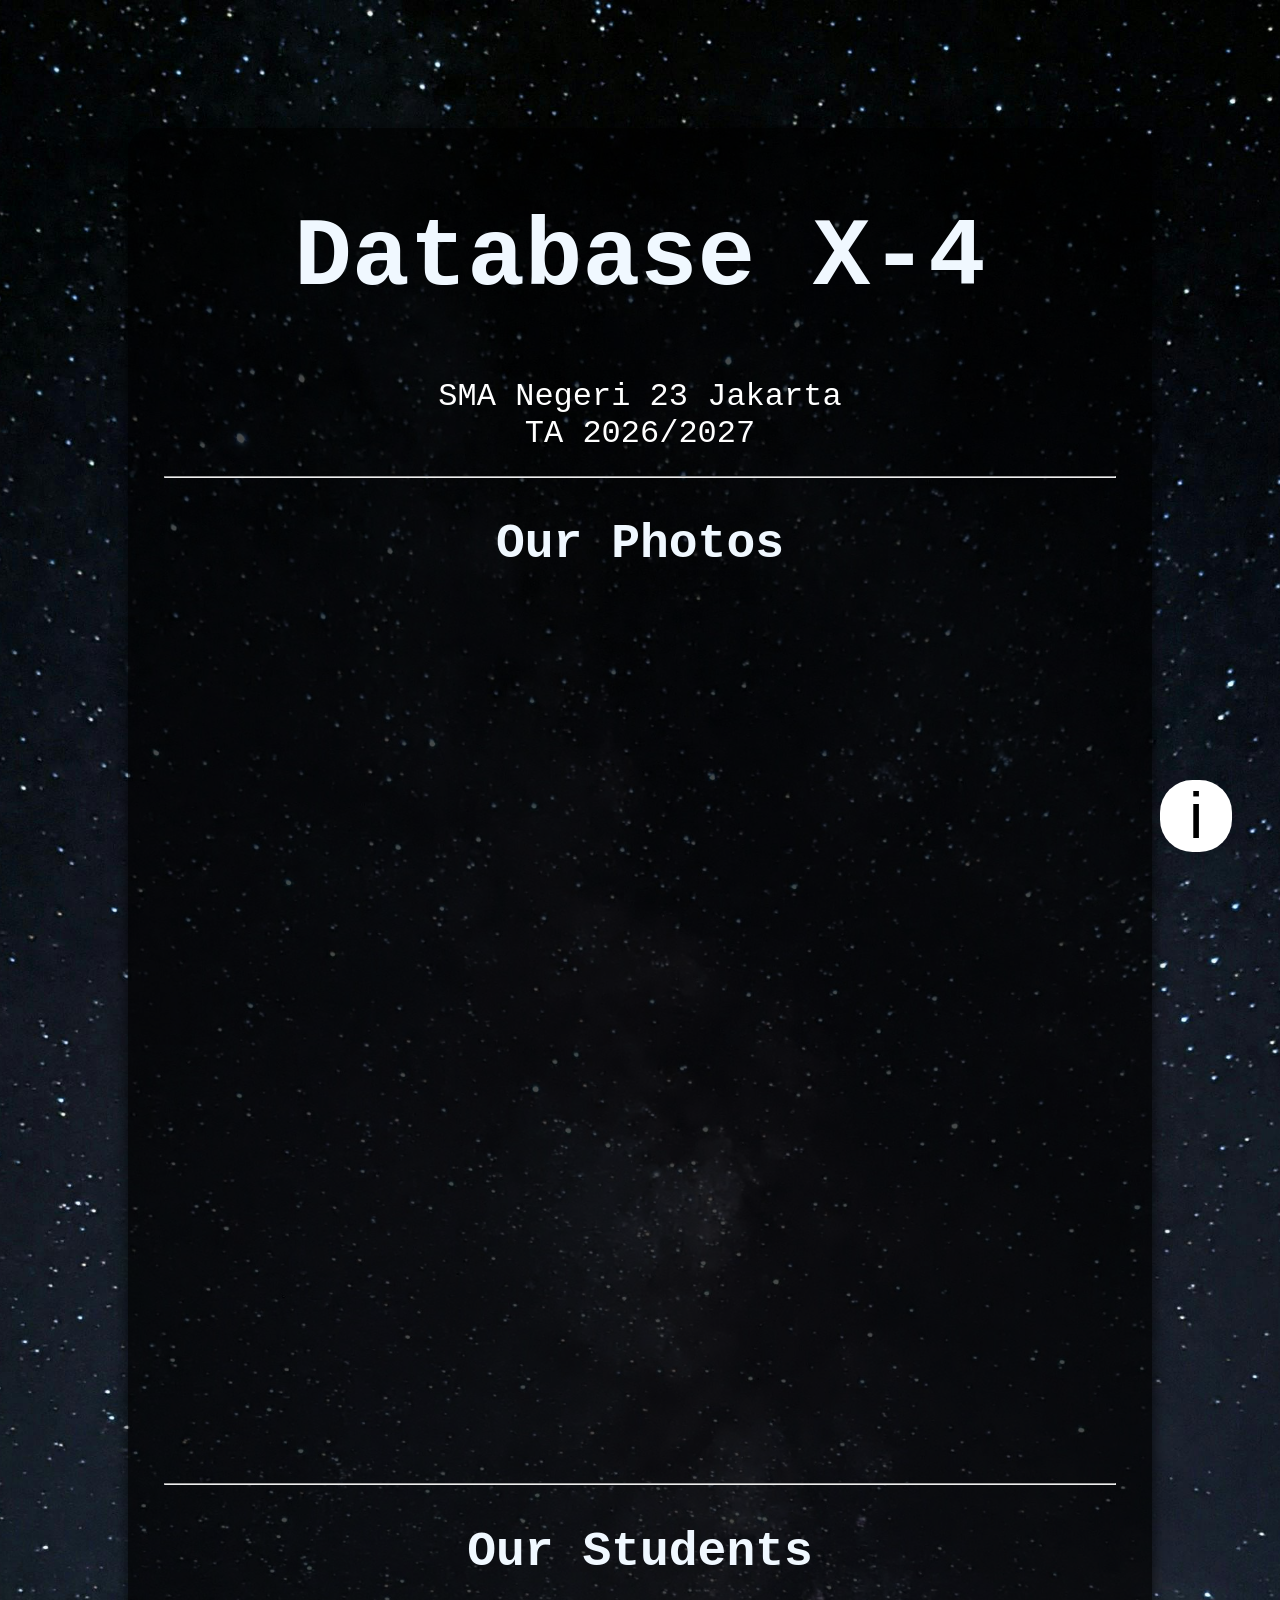
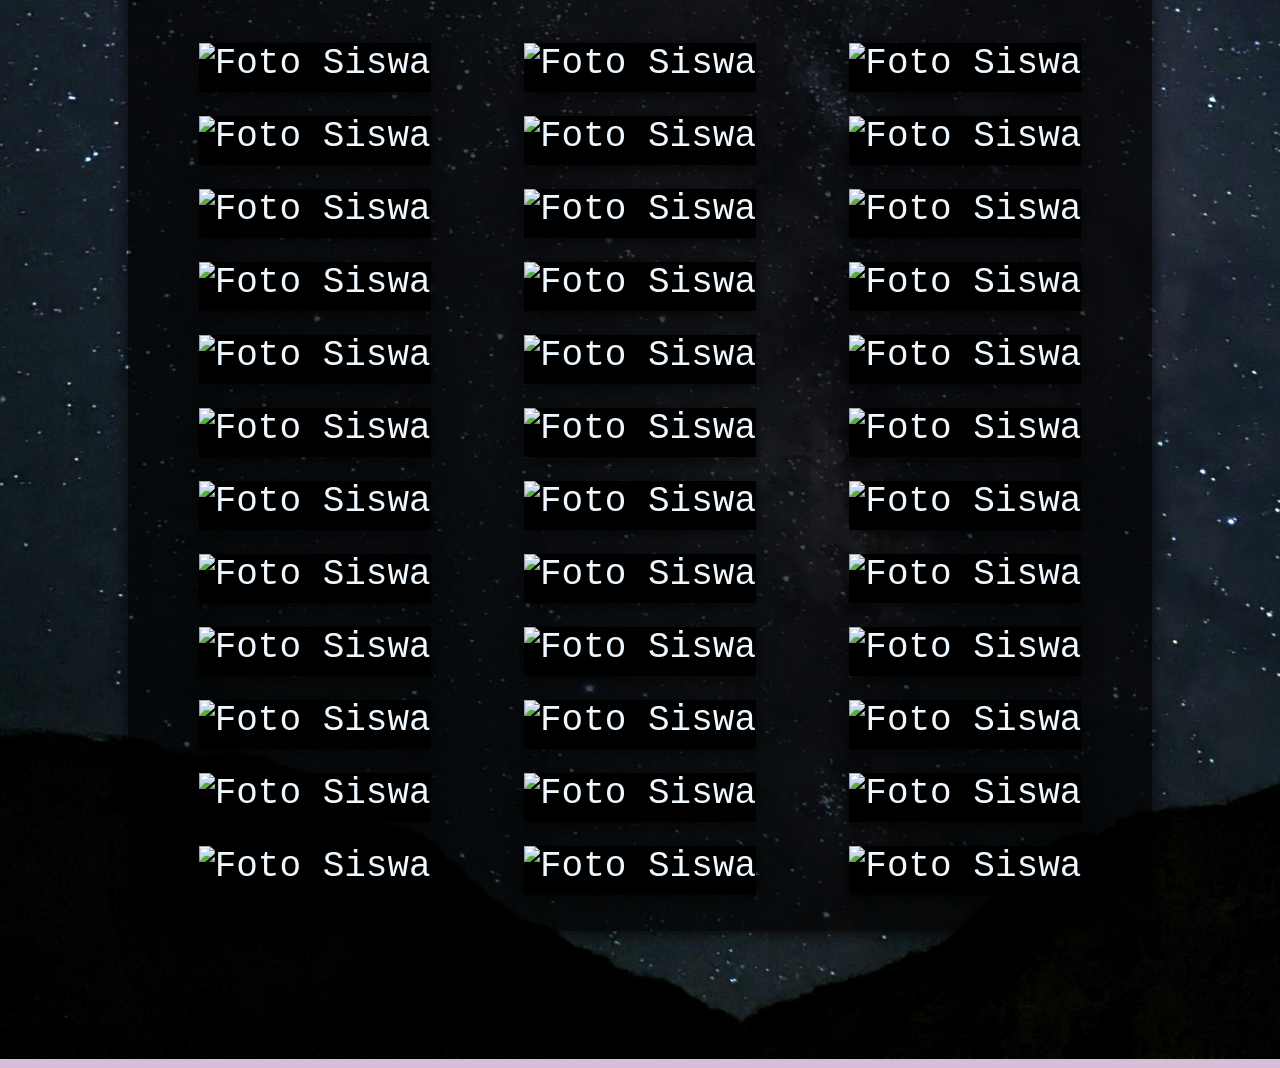
<file: index.html>
<!DOCTYPE html>
<html lang="en">
<head>
    <meta charset="UTF-8">
    <meta name="viewport" content="width=device-width, initial-scale=1.0">
    <title>Page of Us</title>

    <link rel="stylesheet" href="style.css">
</head>
<body>
    <div class="main-container page">
        <div>
            <h1>Database X-4</h1>
            <div class="text">
                SMA Negeri 23 Jakarta<br>TA 2026/2027
            </div>
        </div>

        <hr>
        
        <div>
            <h2>
                Our Photos
            </h2>

            <div class="another-grid">
                <div class="carousel">
                    <img alt="Foto Carousel 1">
                    <img alt="Foto Carousel 2">
                    <img alt="Foto Carousel 3">
                </div>
                <div class="carousel">
                    <img alt="Foto Carousel 1">
                    <img alt="Foto Carousel 2">
                    <img alt="Foto Carousel 3">
                </div>
            </div>
        </div>

        <hr>

        <div>
            <h2>
                Our Students
            </h2>

            <div class="grid">
                <div class="student-card" data-id="1">
                    <img alt="Foto Siswa"> <h4></h4>
                </div>
                <div class="student-card" data-id="2">
                    <img alt="Foto Siswa"> <h4></h4>
                </div>
                <div class="student-card" data-id="3">
                    <img alt="Foto Siswa"> <h4></h4>
                </div>
                <div class="student-card" data-id="4">
                    <img alt="Foto Siswa"> <h4></h4>
                </div>
                <div class="student-card" data-id="5">
                    <img alt="Foto Siswa"> <h4></h4>
                </div>
                <div class="student-card" data-id="6">
                    <img alt="Foto Siswa"> <h4></h4>
                </div>
                <div class="student-card" data-id="7">
                    <img alt="Foto Siswa"> <h4></h4>
                </div>
                <div class="student-card" data-id="8">
                    <img alt="Foto Siswa"> <h4></h4>
                </div>
                <div class="student-card" data-id="9">
                    <img alt="Foto Siswa"> <h4></h4>
                </div>
                <div class="student-card" data-id="10">
                    <img alt="Foto Siswa"> <h4></h4>
                </div>
                <div class="student-card" data-id="11">
                    <img alt="Foto Siswa"> <h4></h4>
                </div>
                <div class="student-card" data-id="12">
                    <img alt="Foto Siswa"> <h4></h4>
                </div>
                <div class="student-card" data-id="13">
                    <img alt="Foto Siswa"> <h4></h4>
                </div>
                <div class="student-card" data-id="14">
                    <img alt="Foto Siswa"> <h4></h4>
                </div>
                <div class="student-card" data-id="15">
                    <img alt="Foto Siswa"> <h4></h4>
                </div>
                <div class="student-card" data-id="16">
                    <img alt="Foto Siswa"> <h4></h4>
                </div>
                <div class="student-card" data-id="17">
                    <img alt="Foto Siswa"> <h4></h4>
                </div>
                <div class="student-card" data-id="18">
                    <img alt="Foto Siswa"> <h4></h4>
                </div>
                <div class="student-card" data-id="19">
                    <img alt="Foto Siswa"> <h4></h4>
                </div>
                <div class="student-card" data-id="20">
                    <img alt="Foto Siswa"> <h4></h4>
                </div>
                <div class="student-card" data-id="21">
                    <img alt="Foto Siswa"> <h4></h4>
                </div>
                <div class="student-card" data-id="22">
                    <img alt="Foto Siswa"> <h4></h4>
                </div>
                <div class="student-card" data-id="23">
                    <img alt="Foto Siswa"> <h4></h4>
                </div>
                <div class="student-card" data-id="24">
                    <img alt="Foto Siswa"> <h4></h4>
                </div>
                <div class="student-card" data-id="25">
                    <img alt="Foto Siswa"> <h4></h4>
                </div>
                <div class="student-card" data-id="26">
                    <img alt="Foto Siswa"> <h4></h4>
                </div>
                <div class="student-card" data-id="27">
                    <img alt="Foto Siswa"> <h4></h4>
                </div>
                <div class="student-card" data-id="28">
                    <img alt="Foto Siswa"> <h4></h4>
                </div>
                <div class="student-card" data-id="29">
                    <img alt="Foto Siswa"> <h4></h4>
                </div>
                <div class="student-card" data-id="30">
                    <img alt="Foto Siswa"> <h4></h4>
                </div>
                <div class="student-card" data-id="31">
                    <img alt="Foto Siswa"> <h4></h4>
                </div>
                <div class="student-card" data-id="32">
                    <img alt="Foto Siswa"> <h4></h4>
                </div>
                <div class="student-card" data-id="33">
                    <img alt="Foto Siswa"> <h4></h4>
                </div>
                <div class="student-card" data-id="34">
                    <img alt="Foto Siswa"> <h4></h4>
                </div>
                <div class="student-card" data-id="35">
                    <img alt="Foto Siswa"> <h4></h4>
                </div>
                <div class="student-card" data-id="36">
                    <img alt="Foto Siswa"> <h4></h4>
                </div>
            </div>
        </div>
    </div>

    <a href="info.html">
        <button class="stickButton">i</button>
    </a>

    <script type="module" src="script.js"></script>
</body>
</html>
</file>
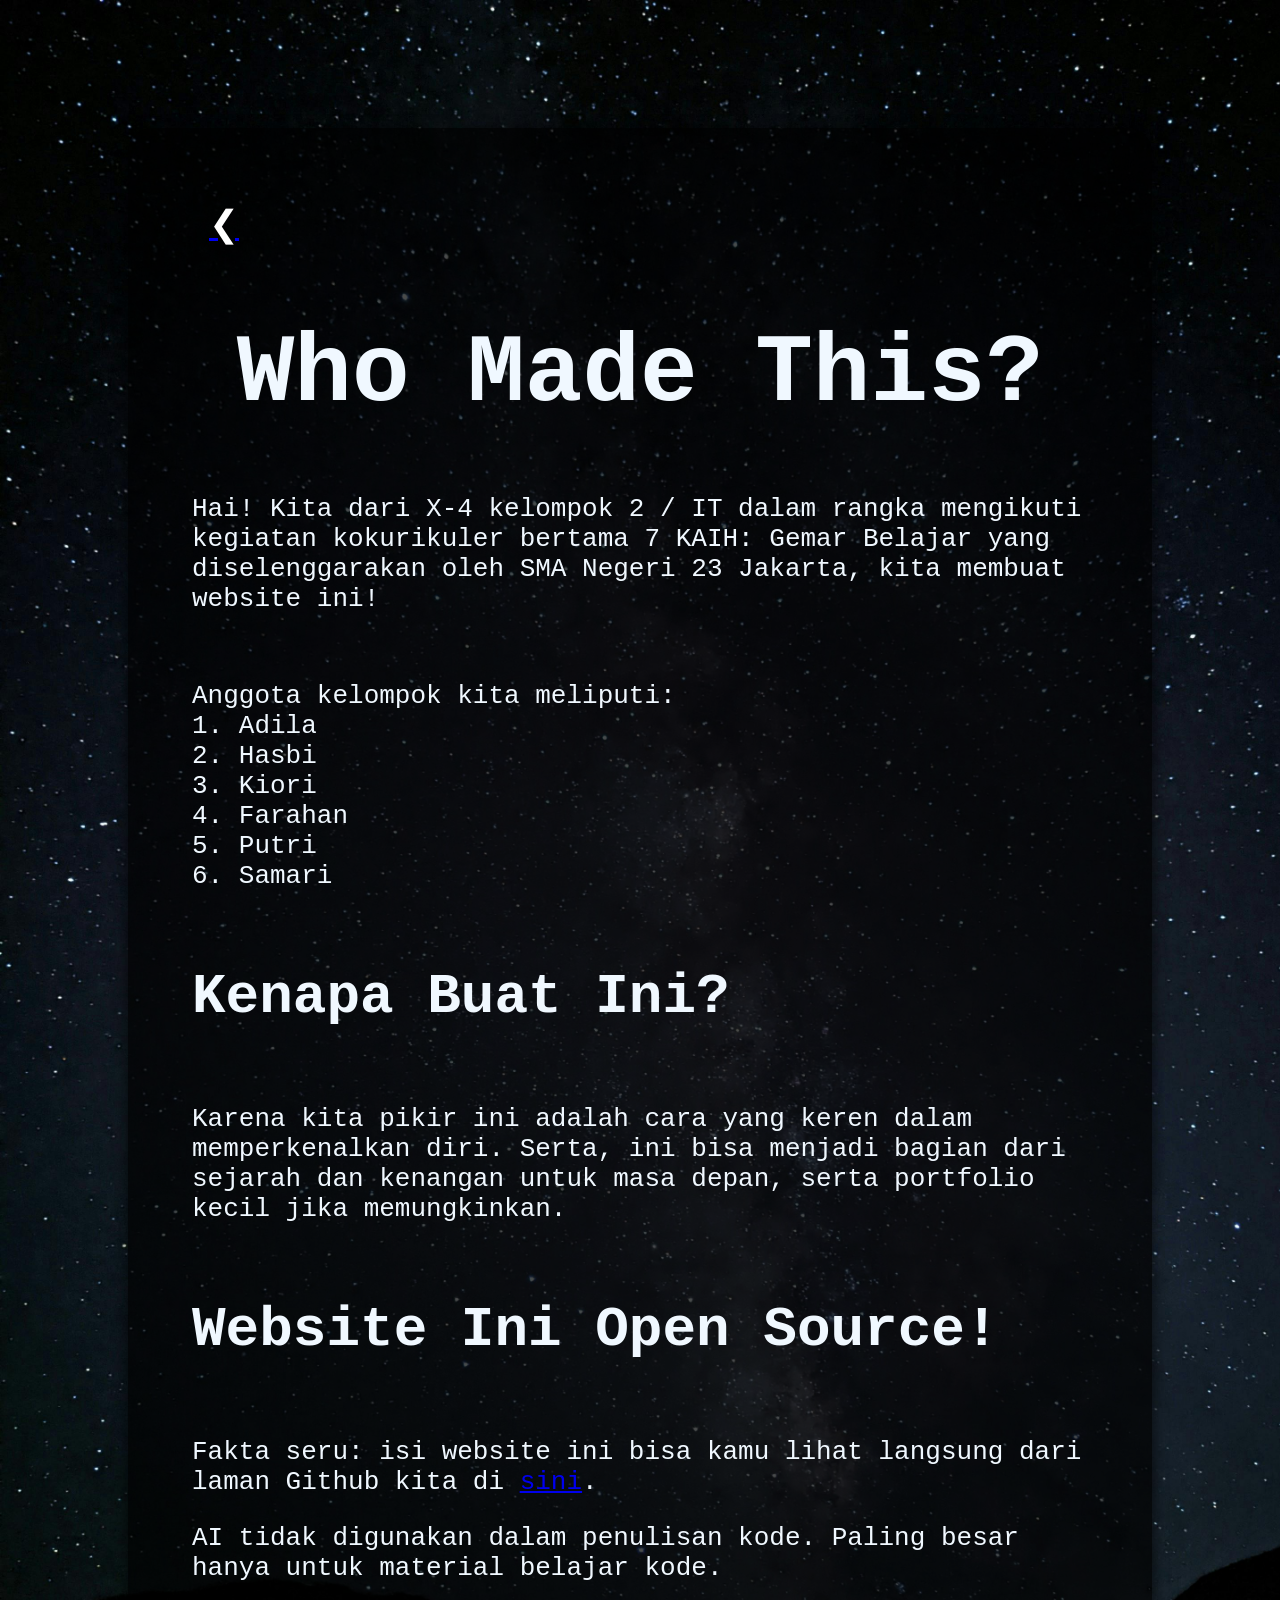
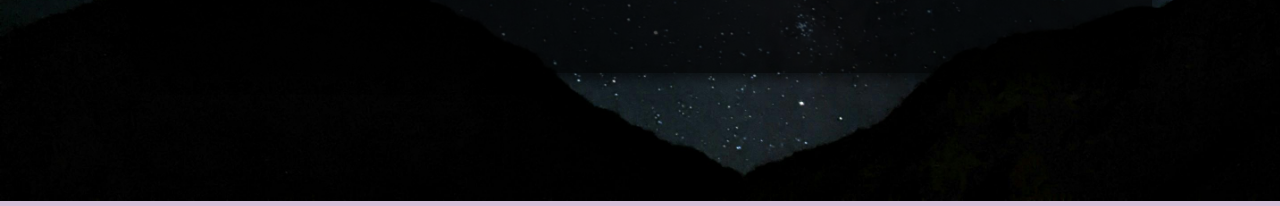
<file: info.html>
<!DOCTYPE html>
<html lang="en">
<head>
    <meta charset="UTF-8">
    <meta name="viewport" content="width=device-width, initial-scale=1.0">
    <title>Page of Us</title>
    <style>
        body {
            margin: auto;
            font-family: monospace;
            color: aliceblue;

            background-image: url(assets/bg.jpg);
            background-repeat: no-repeat;
            background-size: cover;

            background-color: thistle;
        }
        .main-container {
            margin: 128px;
            
            background-color: rgba(0 0 0 / 0.7);
            box-shadow: 0px 4px 15px 0px rgba(0, 0, 0, 0.7);

            border-radius: 24px;

            padding: 5%;
        }
        h1 {
            text-align: center;
            font-size: 96px;
        }
        h4 {
            font-size: 56px;
        }
        p {
            font-size: xx-large;
        }
        button {
    background-color: rgba(0 0 0 / 0);
    border-color: rgba(0 0 0 / 0);
    font-size: 36px;
    color: white;
    width: 64px;
    height: 64px;

    display: flex;
    justify-content: center;
    align-items: center;
    cursor: pointer;
}
    </style>
</head>
<body>
    <div class="main-container">
        <a href="index.html">
            <button id="back">❮</button>
        </a>
        <h1>Who Made This?</h1>
        <p>
            Hai! Kita dari X-4 kelompok 2 / IT dalam rangka mengikuti kegiatan kokurikuler bertama 7 KAIH: Gemar Belajar yang diselenggarakan oleh SMA Negeri 23 Jakarta, kita membuat website ini!
        </p>
        <br>
        <p>
            Anggota kelompok kita meliputi: <br>
            1. Adila <br>
            2. Hasbi <br>
            3. Kiori <br>
            4. Farahan <br>
            5. Putri <br>
            6. Samari <br>
        </p>
        <h4>Kenapa Buat Ini?</h4>
        <p>
            Karena kita pikir ini adalah cara yang keren dalam memperkenalkan diri. Serta, ini bisa menjadi bagian dari sejarah dan kenangan untuk masa depan, serta portfolio kecil jika memungkinkan.
        </p>
        <h4>Website Ini Open Source!</h4>
        <p>
            Fakta seru: isi website ini bisa kamu lihat langsung dari laman Github kita di <a href="https://github.com/SMAN-23-Jak-X4-2627/Database-X-4" target="_blank">sini</a>.
        </p>
        <p>
            AI tidak digunakan dalam penulisan kode. Paling besar hanya untuk material belajar kode.
        </p>
    </div>
</body>
</html>
</file>
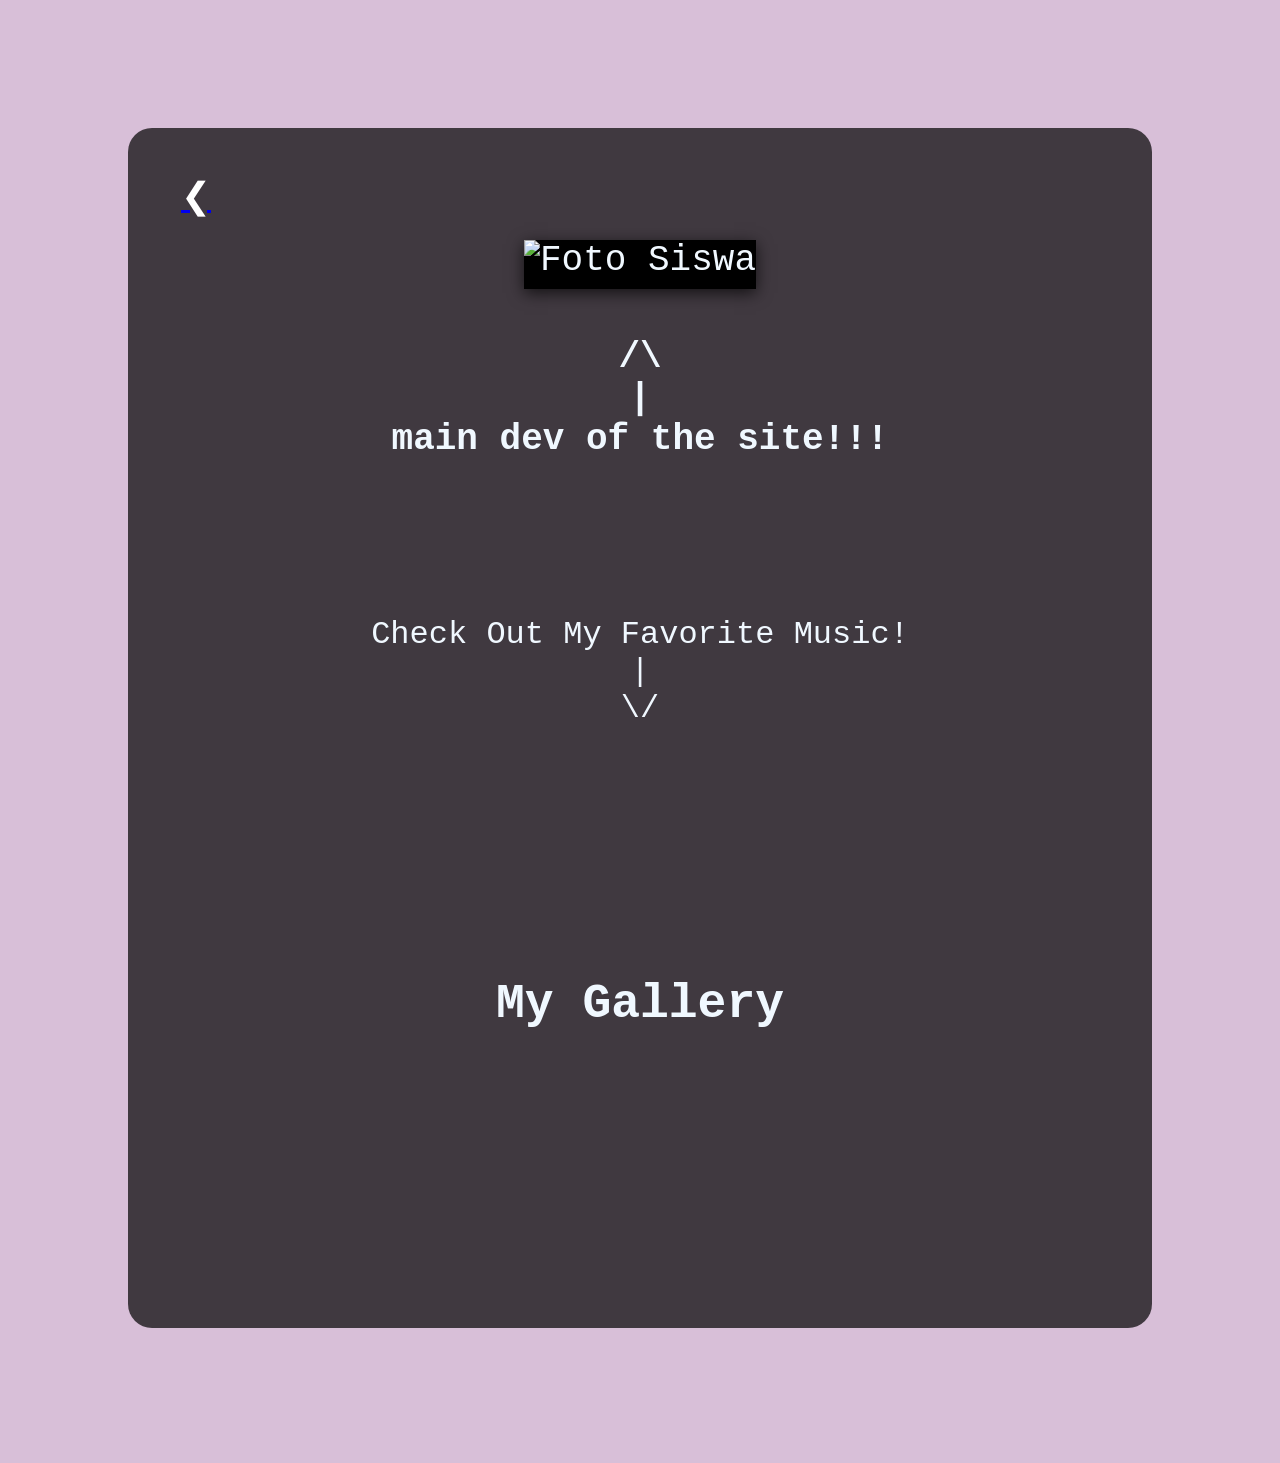
<file: students/student.html>
<!DOCTYPE html>
<html lang="en">
<head>
    <meta charset="UTF-8">
    <meta name="viewport" content="width=device-width, initial-scale=1.0">
    <title>Page of Us</title>

    <link rel="stylesheet" href="style.css">
</head>
<body>
    <div class="main-container page">
        <a href="../index.html">
            <button id="back">❮</button>
        </a>
        <div class="secondary-container">
            <div>
                <div style="display: flex; justify-content: center;">
                    <div class="card">
                        <img id="photo" alt="Foto Siswa">
                        <h4 id="name"></h4>
                    </div>
                </div>
                <h3 class="float" id="ext" style="font-size: 36px;"></h3>
                <p id="about"></p>
            </div>

            <div>
                <p id="desc" style="text-align: center;"></p>
                <br>
                <div class="music">
                    <p class="float" style="font-size: 32px;">
                        <br>Check Out My Favorite Music!<br>|<br>\/
                    </p>

                    <iframe data-testid="embed-iframe"
                            style="border-radius:12px"
                            src=""
                            width="100%" height="152" frameBorder="0" allowfullscreen=""
                            allow="autoplay; clipboard-write; encrypted-media; fullscreen; picture-in-picture"
                            loading="lazy" id="s1"></iframe>

                    <iframe data-testid="embed-iframe" 
                            style="border-radius:12px"
                            src="https://open.spotify.com/embed/track/4ySf8cavypnZvmJcv3N1jT?utm_source=generator&theme=0"
                            width="100%" height="152" frameBorder="0" allowfullscreen=""
                            allow="autoplay; clipboard-write; encrypted-media; fullscreen; picture-in-picture"
                            loading="lazy" id="s2" class="inactive"></iframe>

                    <iframe data-testid="embed-iframe"
                            style="border-radius:12px"
                            src="https://open.spotify.com/embed/track/4VgQDGeib4KMN3iXr410Sr?utm_source=generator&theme=0"
                            width="100%" height="152" frameBorder="0" allowfullscreen=""
                            allow="autoplay; clipboard-write; encrypted-media; fullscreen; picture-in-picture"
                            loading="lazy" id="s3" class="inactive"></iframe>
                    
                    <!--
                        goodbye old music player
                        lmao
                    -->
                </div>
            </div>
        </div>
        <br>
        <h1 style="text-align: center;">My Gallery</h1>
        <div class="secondary-container" style="place-items: center;">
            <div style="padding: 2%;"><img alt="Foto 1" class="gallery inactive"></div>
            <div style="padding: 2%;"><img alt="Foto 2" class="gallery inactive"></div>
            <div style="padding: 2%;"><img alt="Foto 3" class="gallery inactive"></div>
            <div style="padding: 2%;"><img alt="Foto 4" class="gallery inactive"></div>
            <div style="padding: 2%;"><img alt="Foto 5" class="gallery inactive"></div>
            <div style="padding: 2%;"><img alt="Foto 6" class="gallery inactive"></div>
        </div>
    </div>
    
    <script type="module" src="script.js"></script>
    <script type="module" src="data-handler.js"></script>
</body>
</html>
</file>
<file: style.css>
body {
    margin: auto;
    font-family: monospace;
    color: aliceblue;

    background-image: url(assets/bg.jpg);
    background-repeat: no-repeat;
    background-size: cover;
    background-position: center center;

    background-color: thistle;
}
.main-container {
    margin: 128px;
    
    background-color: rgba(0 0 0 / 0.7);
    box-shadow: 0px 4px 15px 0px rgba(0, 0, 0, 0.7);

    border-radius: 24px;

    padding: 12px;
}
h1 {
    text-align: center;
    font-size: 96px;
}
h2 {
    text-align: center;
    font-size: 48px;
}
hr {
    margin: 24px;
}

.text {
    color: white;
    font-size: 32px;
    text-align: center;
}


.grid {
    display: grid;
    grid-template-columns: repeat(auto-fit, minmax(min(320px, 100%), 1fr));
    place-items: center;
    padding: 12px;
}
.grid div { /* here the card*/
    margin: 12px;
    height: auto;
    max-width: 284px;
    text-align: center;
    background-color: black;
    font-size: 36px;
    box-shadow: 0px 4px 15px 0px rgba(0, 0, 0, 0.7);
    transition: 150ms;
    cursor: pointer;
    object-position: center;
}
.grid div:hover {
    animation: float 1s ease-in-out infinite;
    scale: 1.1;
    z-index: 998;
}
.grid div img {
    width: 284px;
    height: 384px;
    object-fit: cover;
}
.grid div h4 {
    margin: 8px;
}
@keyframes float {
    0%, 100% {
        transform: rotate(5deg);
        transform: translate(6px,6px,5deg);
    }
    50% {
        transform: rotate(-5deg);
        transform: translate(-6px,-6px,-5deg);
    }
}


.another-grid { /* forgive me */
    display: grid;
    grid-template-columns: repeat(auto-fit, minmax(min(640px, 100%), 1fr));
    place-items: center;
}
.carousel {
    position: relative;
    width: 640px;
    height: 400px;
    overflow: hidden;
    margin-bottom: 24px;
    place-items: center;
}
.carousel img {
    position: absolute;
    width: 640px;
    height: 400px;
    inset: 0;
    opacity: 0;
    object-fit: cover;
    transition: opacity 1s ease;
}
.carousel img.active {
    opacity: 1;
}


.stickButton {
    position: fixed;
    transition: 150ms;
    z-index: 999;
    bottom: 48px;
    right: 48px;
    width: 72px;
    height: 72px;

    border-radius: 45%;
    border-color: transparent;
    font-size: 64px;
    background-color: rgb(255, 255, 255);

    display: flex;
    align-items: center;
    justify-content: center;

    cursor: pointer;
}
.stickButton:hover {
    scale: 1.2;
}

.page {
  animation: fadeIn 0.3s ease;
}
@keyframes fadeIn {
  from {
    opacity: 0;
    transform: translateY(-10px);
  }

  to {
    opacity: 1;
    transform: translateY(0);
  }
}
</file>
<file: students/style.css>
body {
    margin: auto;
    font-family: monospace;
    color: aliceblue;

    background-repeat: no-repeat;
    background-size: cover;
    background-position: center center;

    background-color: thistle;
    
    font-size: 24px;
}.main-container {
    margin: 128px;

    background-color: rgba(0, 0, 0, 0.7);
    box-shadow: 0px 4px 15px 0px rgba(0, 0, 0, 0,7);

    border-radius: 24px;

    padding: 36px;
}
.secondary-container {
    display: grid;
    grid-template-columns: repeat(auto-fit, minmax(min(480px, 100%), 1fr));
}
.left-side {
    display: flexbox;
    justify-content: center;
    flex-direction: column;
}
.inactive {
    display: none !important;
}

button {
    background-color: rgba(0 0 0 / 0);
    border-color: rgba(0 0 0 / 0);
    font-size: 36px;
    color: white;
    width: 64px;
    height: 64px;

    display: flex;
    justify-content: center;
    align-items: center;
    cursor: pointer;
}

.card {
    align-self: center;
    margin: 12px;
    height: auto;
    max-width: 512px;
    text-align: center;
    background-color: black;
    font-size: 36px;
    box-shadow: 0px 4px 15px 0px rgba(0, 0, 0, 0.7);
    transition: 150ms;
}
.card img {
    max-width: 420px;
    max-height: auto;
}
.card h4 {
    margin: 8px;
}

.float {
    text-align: center;
    animation: float 3s ease-in-out infinite;
}
@keyframes float {
    0%, 100% {
        transform: translateY(0)
    }
    50% {
        transform: translateY(-10px)
    }
}


.gallery {
    max-height: 600px;
    max-width: 100%;
}

.page {
  animation: fadeIn 0.3s ease;
}
@keyframes fadeIn {
  from {
    opacity: 0;
    transform: translateY(-10px);
  }

  to {
    opacity: 1;
    transform: translateY(0);
  }
}
</file>
